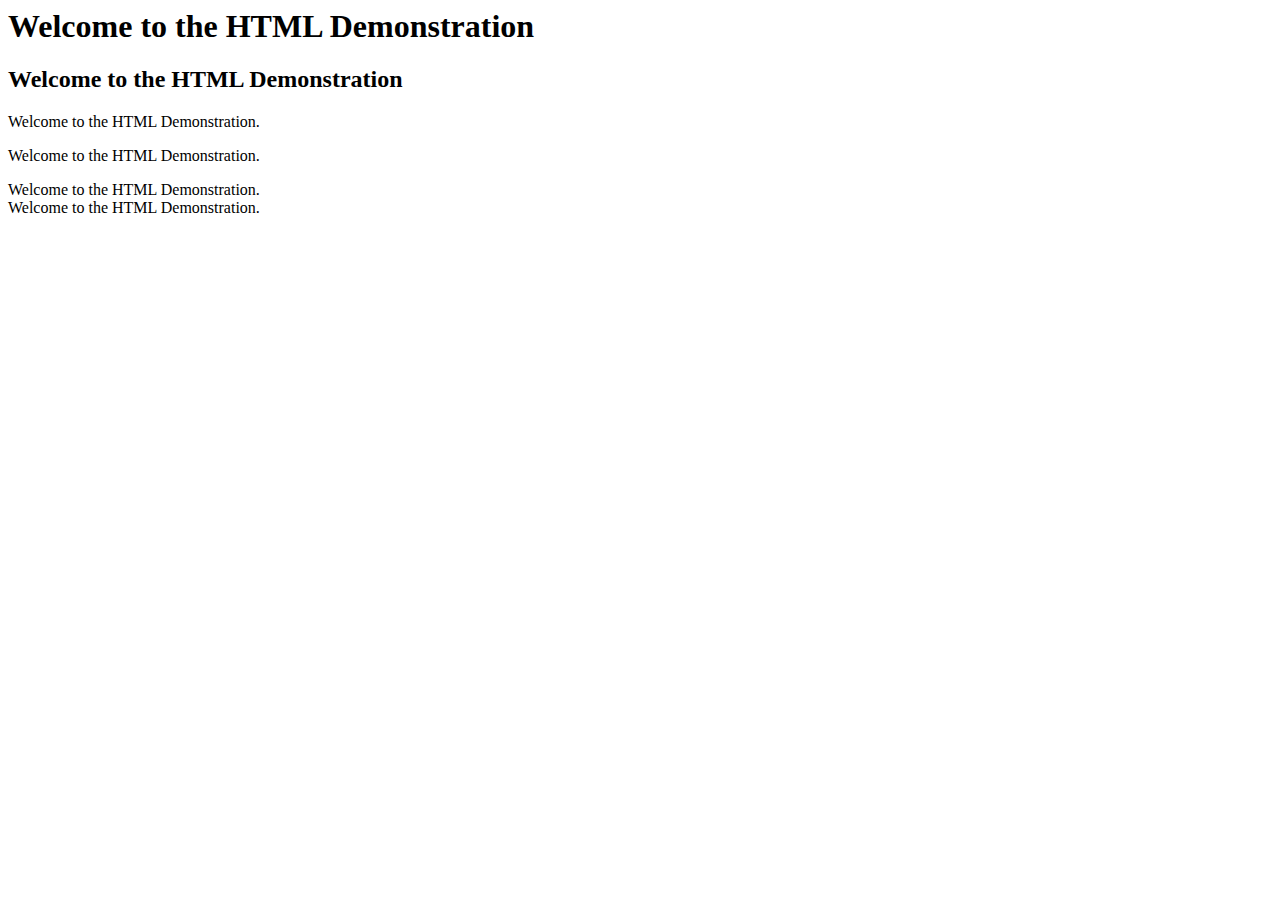
<file: index.html>
<html>
<!--Opening-->

<head>
    <title>Welcome</title>
</head>

<body>
    <!--Block level Elements-->
    <!--h1,h2,h3,h4,h5,h6-->
    <!--p,div,tr-->
    <!--they will occupy the entire screen width-->
    <h1>Welcome to the HTML Demonstration</h1>
    <h2>Welcome to the HTML Demonstration</h2>
    <p>Welcome to the HTML Demonstration.</p>
    <p>Welcome to the HTML Demonstration.</p>
    <div>Welcome to the HTML Demonstration.</div>
    <div>Welcome to the HTML Demonstration.</div>
</body>

</html>
<!--head and body are children of html-->
<!--head and body are also sibblings-->
<!--head is having a child title-->
<!--closing-->
</file>
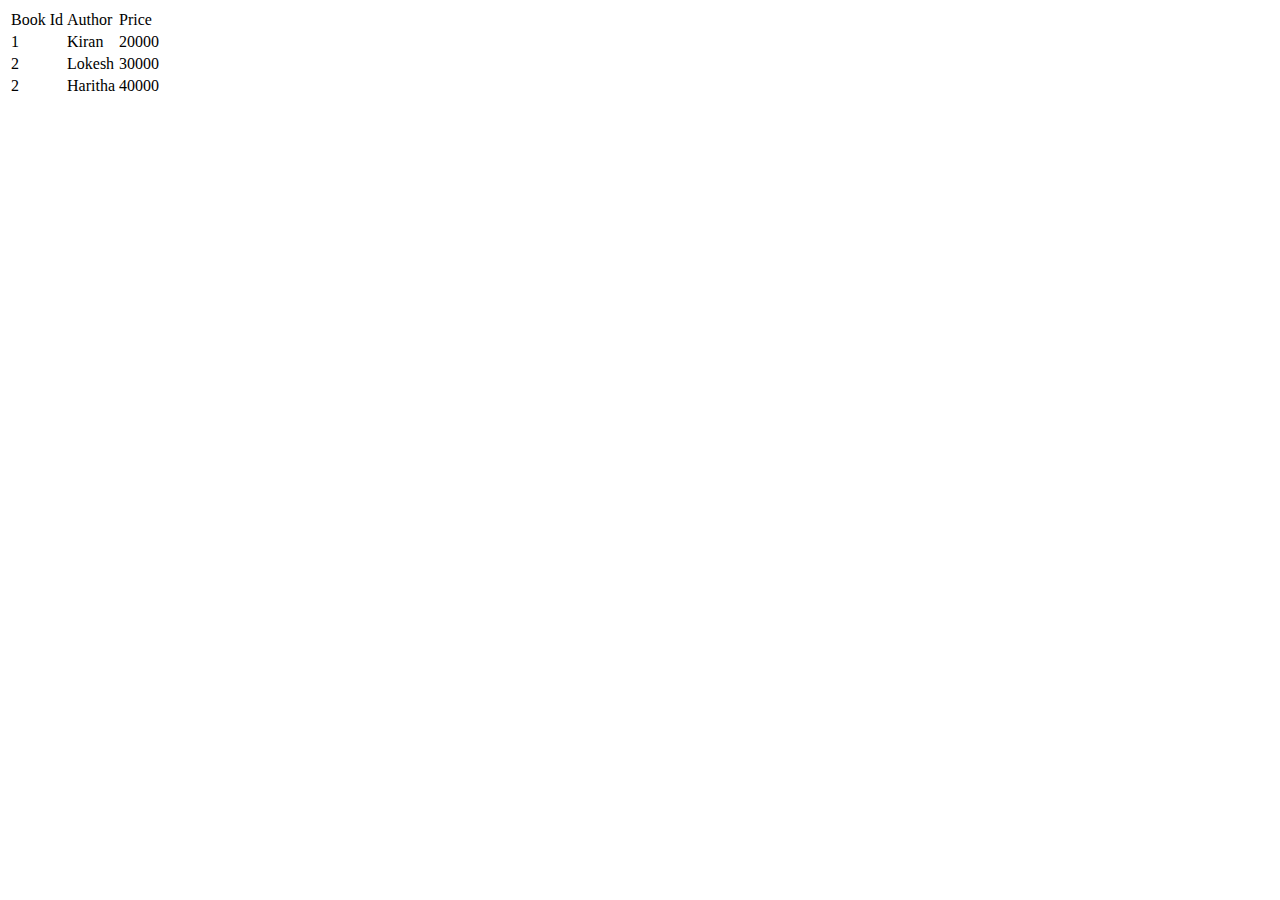
<file: CrudOperations/index.html>
<html>

<head></head>

<body>
    <table id="tblBooks">
        <thead>
            <tr>
                <td>Book Id</td>
                <td>Author</td>
                <td>Price</td>
            </tr>
        </thead>
    </table>
    <script src="bookapi.js"></script>
    <script src="bookStore.js"></script>
</body>

</html>
</file>
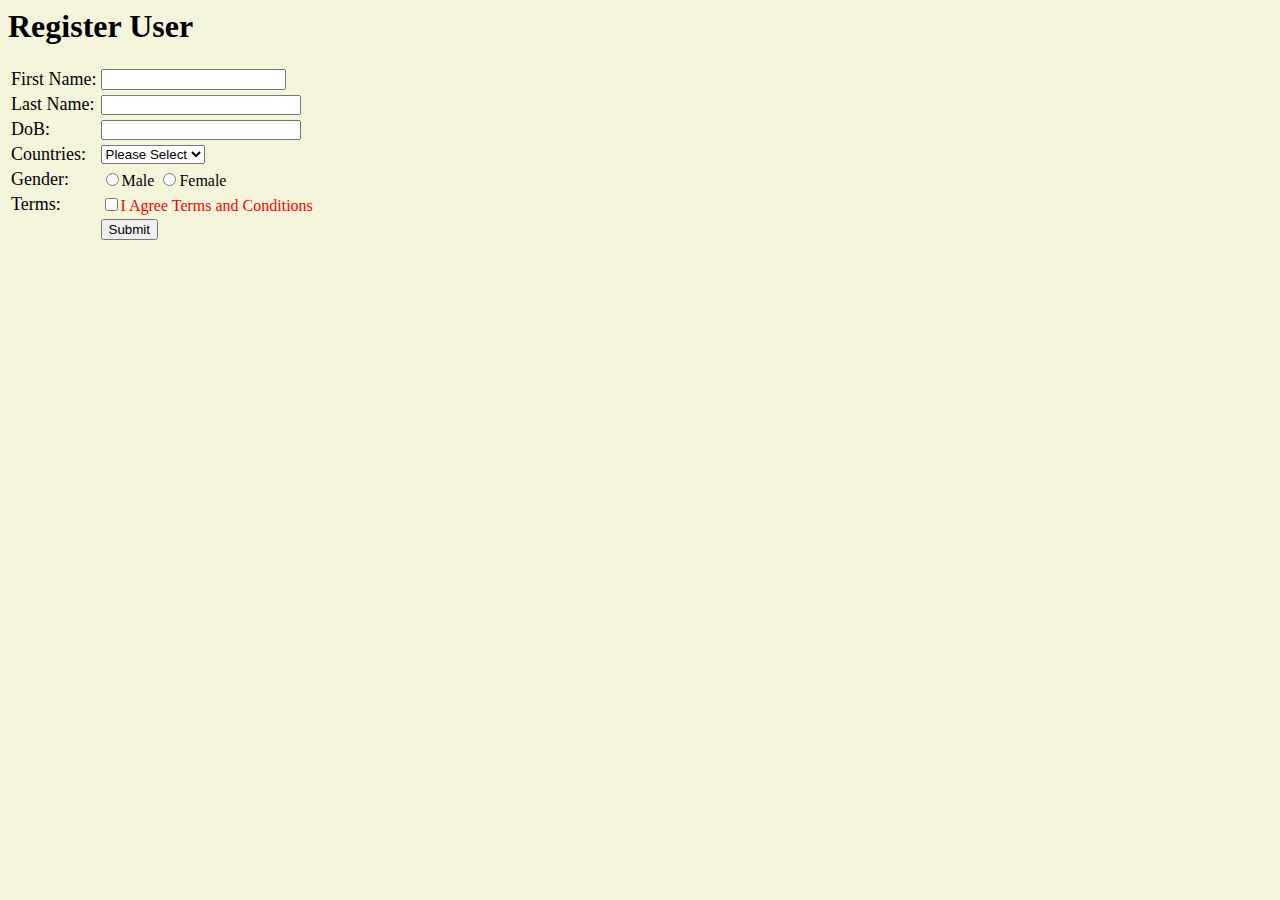
<file: register.html>
<html>

<head>
    <title>Register</title>
    <link rel="stylesheet" href="style.css">
</head>

<body>
    <h1>Register User</h1>
    <table>
        <tr>
            <td>
                <label>First Name:</label>

            </td>
            <td>
                <input type="text" id="txtFirstName"></input>
            </td>
        </tr>
        <tr>
            <td>
                <label>Last Name:</label>
            </td>
            <td>
                <input type="text" class="txt-control" id="txtLastName"></input>
            </td>
        </tr>
        <tr>
            <td>
                <label>DoB:</label>
            </td>
            <td>
                <input type="text" class="txt-control" id="txtDoB"></input>
            </td>
        </tr>
        <tr>
            <td>
                <label>Countries:</label>
            </td>
            <td>
                <select>
                    <option>Please Select</option>
                    <option>India</option>
                    <option>US</option>
                </select>
            </td>
        </tr>
        <tr>
            <td>
                <label>Gender:</label>
            </td>
            <td>
                <input type="radio" name="gender" value="M">Male</input>
                <input type="radio" name="gender" value="F">Female</input>
            </td>
        </tr>
        <tr>
            <td>
                <label>Terms:</label>
            </td>
            <td>
                <input type="checkbox" id="chkTerms"><span id="spnTerms">I Agree Terms and Conditions</span></input>

            </td>
        </tr>
        <tr>
            <td>

            </td>
            <td>
                <input type="submit">

            </td>
        </tr>
    </table>
</body>

</html>
</file>
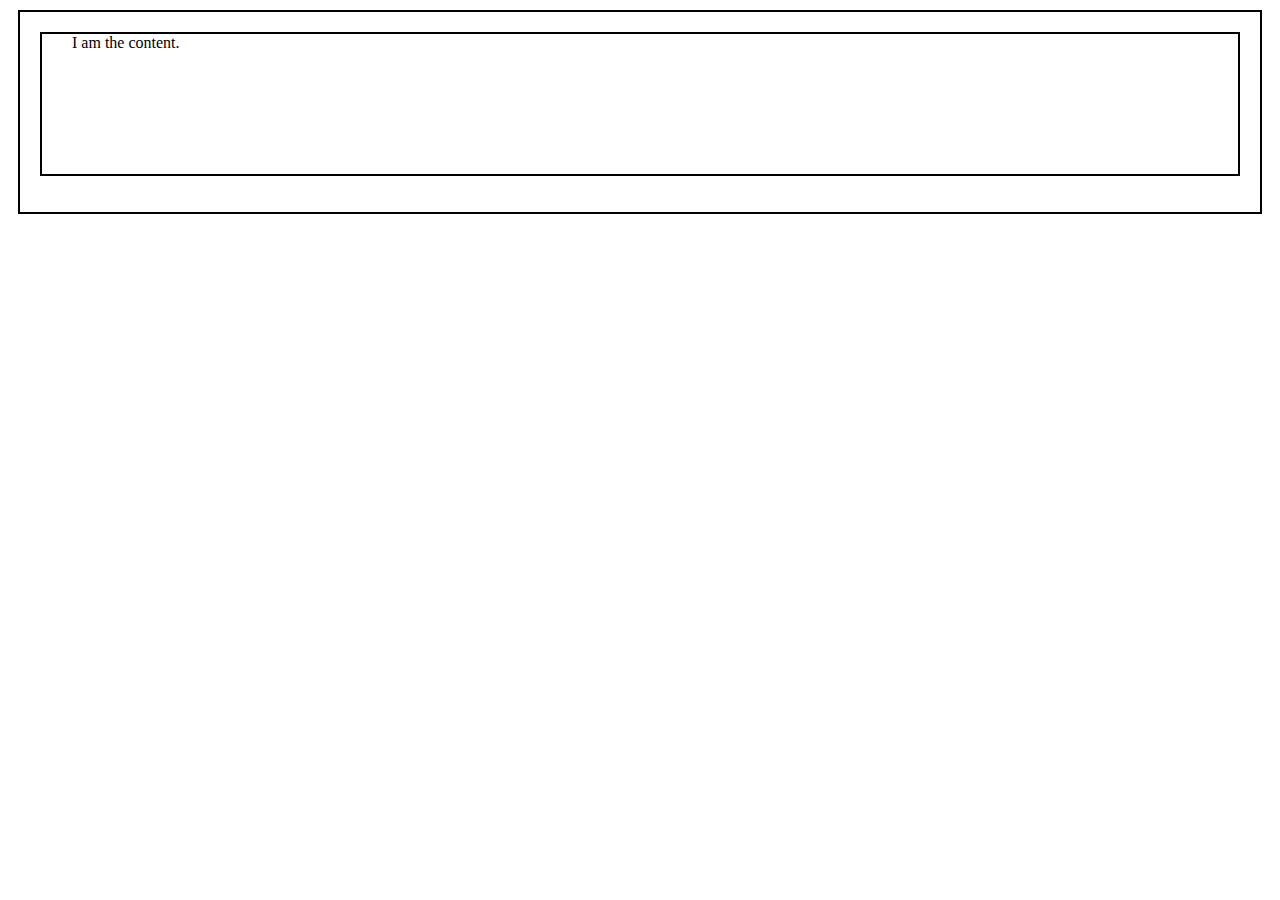
<file: boxmodel/myPage.html>
<html>

<head>

    <link rel="stylesheet" href="mystyle.css">
</head>

<body>
    <div class="div-outer">
        <div class="div-inner">
            <label class="label-control">I am the content.</label>
        </div>
    </div>

</body>

</html>
</file>
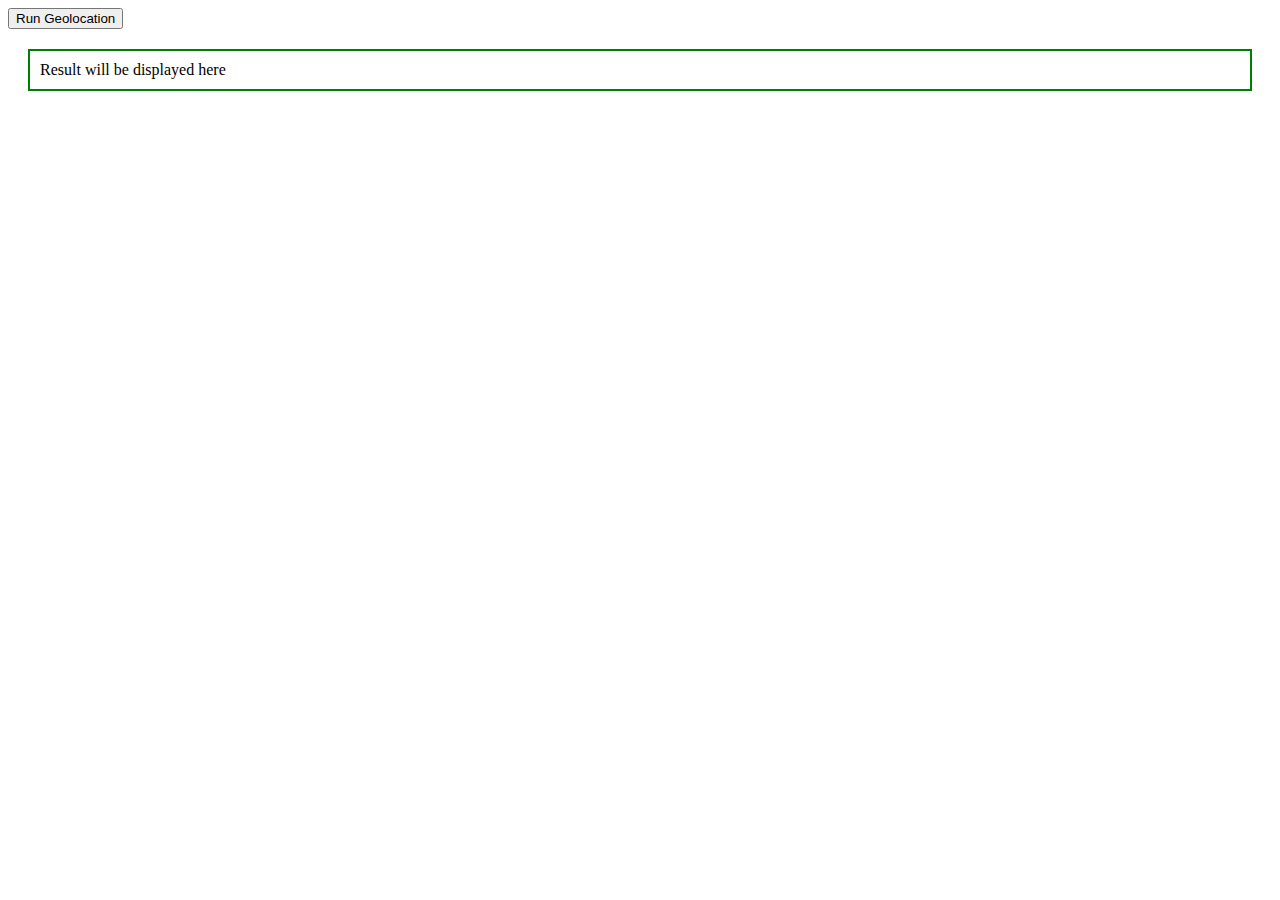
<file: HTML5/locationApi.html>
<!DOCTYPE html>
<html>

<head>
    <title>
        Example of GeoLocation
    </title>
    <style>
        #result {
            padding: 10px;
            margin: 20px;
            border: 2px solid green;
        }
    </style>

    <head>
        <script>
            function getMyLocation() {
                navigator.geolocation.getCurrentPosition(locationSuccess, locationFail);
            }
            function locationSuccess(position) {
                latitude = position.coords.latitude;
                longitude = position.coords.longitude;
                document.getElementById("result").innerHTML = "location in latitude and longitude is " + latitude + "ANd " + longitude;
            }
            function locationFail() {
                alert("Oops, could not find you.");
            }
        </script>
    </head>

    <body>
        <button onclick="getMyLocation()">Run Geolocation</button>
        <div id="result">Result will be displayed here</div>
    </body>

</html>
</file>
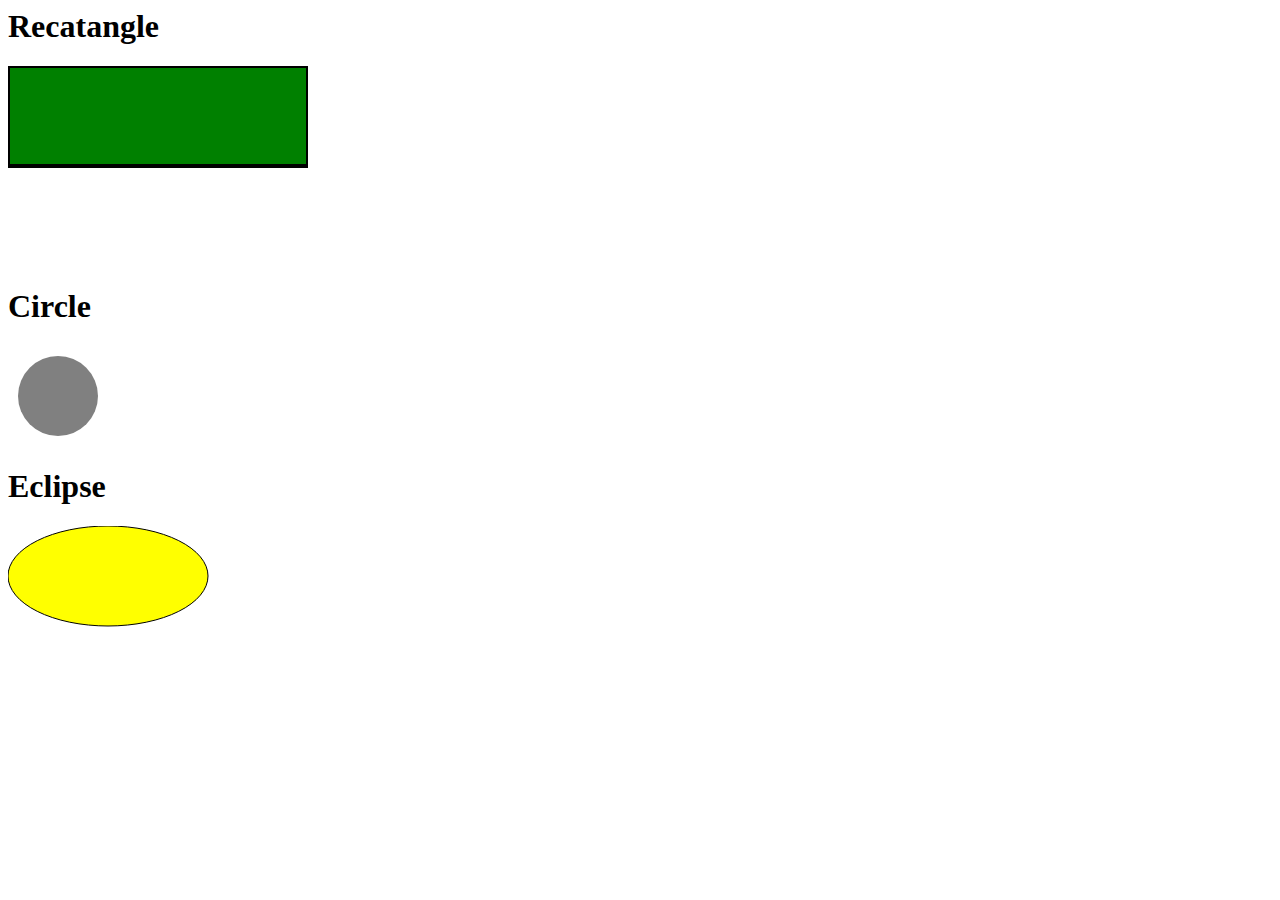
<file: HTML5/SVG.html>
<html>

<head></head>

<body>
    <h1>Recatangle</h1>
    <svg height="200">
        <rect id="redrect" width="300" height="100" fill="green" stroke="black" stroke-width="4" />
    </svg>
    <h1>Circle</h1>
    <svg height="100" width="100">
        <circle cx="50" cy="50" r="40" storke-width="4" fill="grey"></circle>
    </svg>
    <h1>Eclipse</h1>
    <svg height="200">
        <ellipse cx="100" cy="50" rx="100" ry="50" fill="yellow" stroke="black"></ellipse>
    </svg>
</body>

</html>
</file>
<file: style.css>
/*
1. Tag/element based styling
2. class base Styling
3. id based styling
*/


/*element based styling*/

body {
    background-color: beige;
}
label {
    font-size: 18px;
}

/*id based Styling*/

#spnTerms {
    color: red;
}

/*class based styling*/

.txt-control {
    width: 200px;
    height: 20px;
}
</file>
<file: boxmodel/mystyle.css>
.div-outer {
    border: 2px solid black;
    height: 200px;
    margin: 10px;
}
.div-inner {
    border: 2px solid black;
    margin: 20px;
    height: 140px;
}
.label-control {
    padding: 20px;
    width: 100px;
    margin: 10px;
}
</file>
